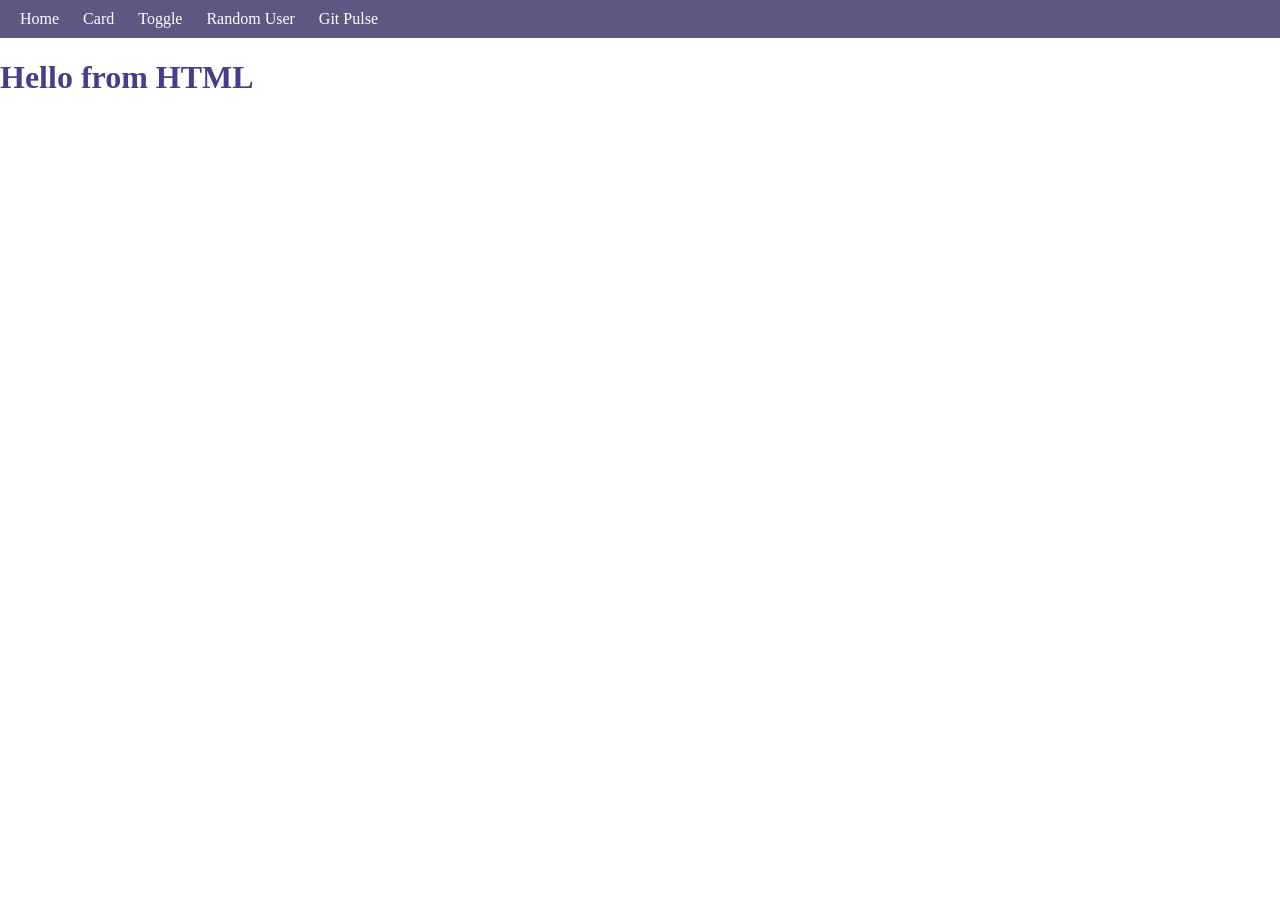
<file: src/main/resources/static/index.html>
<!DOCTYPE html>
<html lang="en">
<head>
    <meta charset="UTF-8">
    <meta name="viewport" content="width=device-width, initial-scale=1.0">
    <title>Document</title>
    <link rel="stylesheet" href="css/site.css">
</head>
<body>
    <div class="navbar">
        <a href="/">Home</a>
        <a href="/card.html">Card</a>
        <a href="/toggle.html">Toggle</a>
        <a href="/random.html">Random User</a>
        <a href="/gitpulse.html">Git Pulse</a>
    </div>
    <h1>Hello from HTML</h1>
    <script src="js/site.js"></script>
</body>
</html>
</file>
<file: src/main/resources/static/css/site.css>
h1 {
    color: darkslateblue;
}
body{
    margin: 0px;
    padding: 0px;
}
.navbar{
    border:0px solid black;
    background-color: rgb(95, 86, 131);
    padding: 10px;
}
.navbar a{
    color: white;
    text-decoration: none;
    padding: 10px;
}
.navbar a:hover{
    background-color: rgb(170, 176, 241);
     padding: 10px; 
}
</file>
